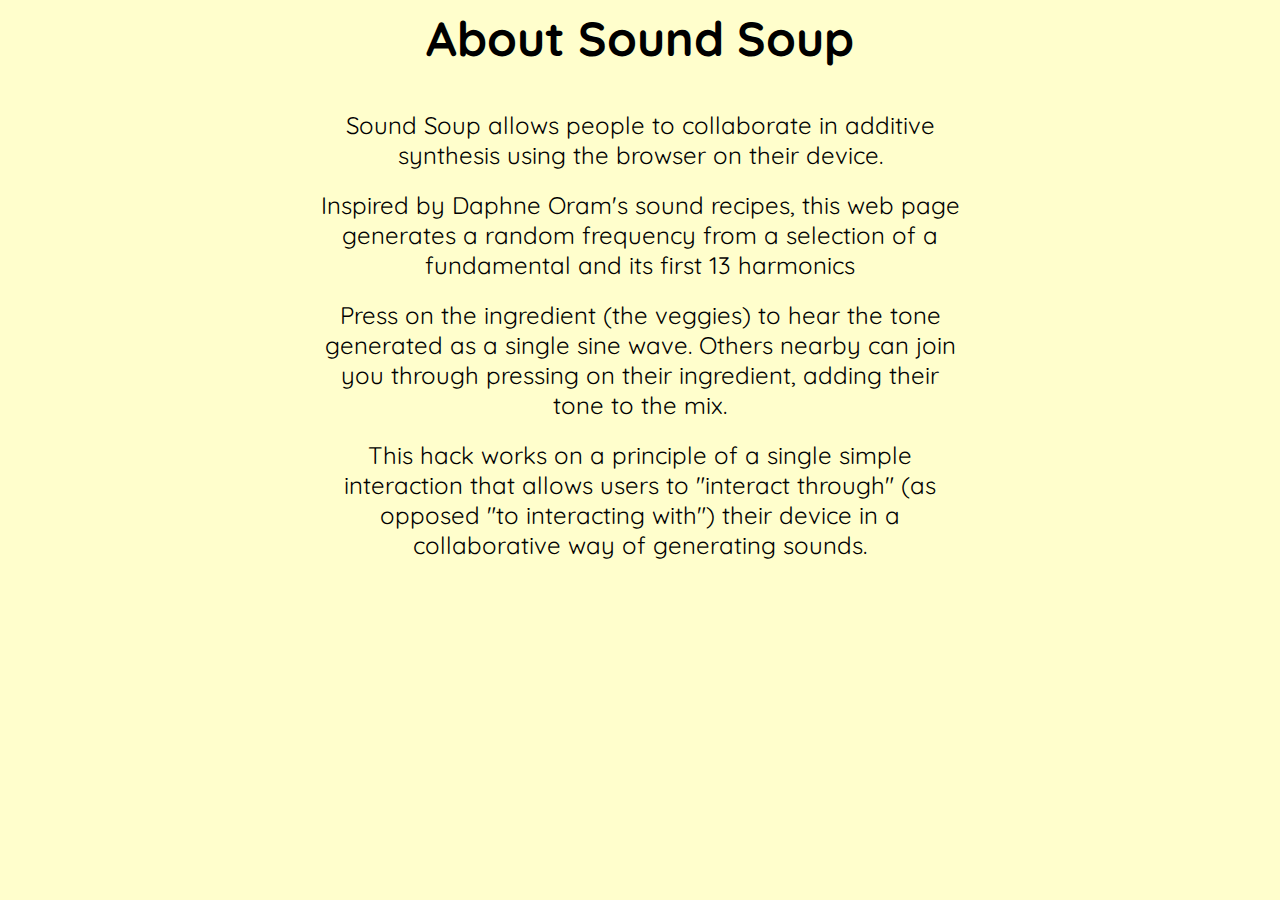
<file: about.html>
<!DOCTYPE <!DOCTYPE html>
<html>

<head>
    <title>Sound Soup</title>
    <script type="text/javascript" src="script.js"></script>
    <link rel="stylesheet" href="styles.css">
    <link href="https://fonts.googleapis.com/css?family=Quicksand" rel="stylesheet">
</head>

<body class="About">
    <h1>About Sound Soup</h1>
    <p>Sound Soup allows people to collaborate in additive synthesis using the browser on their device.</p>
    <p>Inspired by Daphne Oram's sound recipes, this web page generates a random frequency from a selection of a fundamental and its first 13 harmonics</p>
    <p>Press on the ingredient (the veggies) to hear the tone generated as a single sine wave. Others nearby can join you through pressing on their ingredient, adding their tone to the mix.</p>
    <p>This hack works on a principle of a single simple interaction that allows users to "interact through" (as opposed "to interacting with") their device in a collaborative way of generating sounds.  </p>
</body>
</html>
</file>
<file: styles.css>
body {
    /* Set background colour */
    background: #FFFECC;  
    font-family: 'Quicksand', sans-serif; 
}

h1 {
    text-align: center;
    font-size: 3rem;
    text-emphasis: bold;
}

div {
    /* align the div containing button and text */
    padding: 20px 20px;
    max-width: 27vw;
    margin: auto;
}

div button {
    /* make background of button transparent & remove border & outline */
    background-color: transparent;
    border: none;
    outline: none;
    display: block;
    margin: auto 0;
	/* iOS fix? */
	cursor:pointer;
}
    
.veg {
    /* set size of button relative to viewport*/
    max-width: 25vw;
    transition: transform .2s;
}

.veg:hover { 
    /* create hover animation */
    transform:scale(1.2);
}

p {
    text-align: center;
    font-size: 2rem;
}

body.about p{ 
    max-width: 50vw;
    margin: auto;
    font-size: 1.5rem;
    padding: 10px;
}

a {
    text-decoration: none;
    color:  black;
}
</file>
